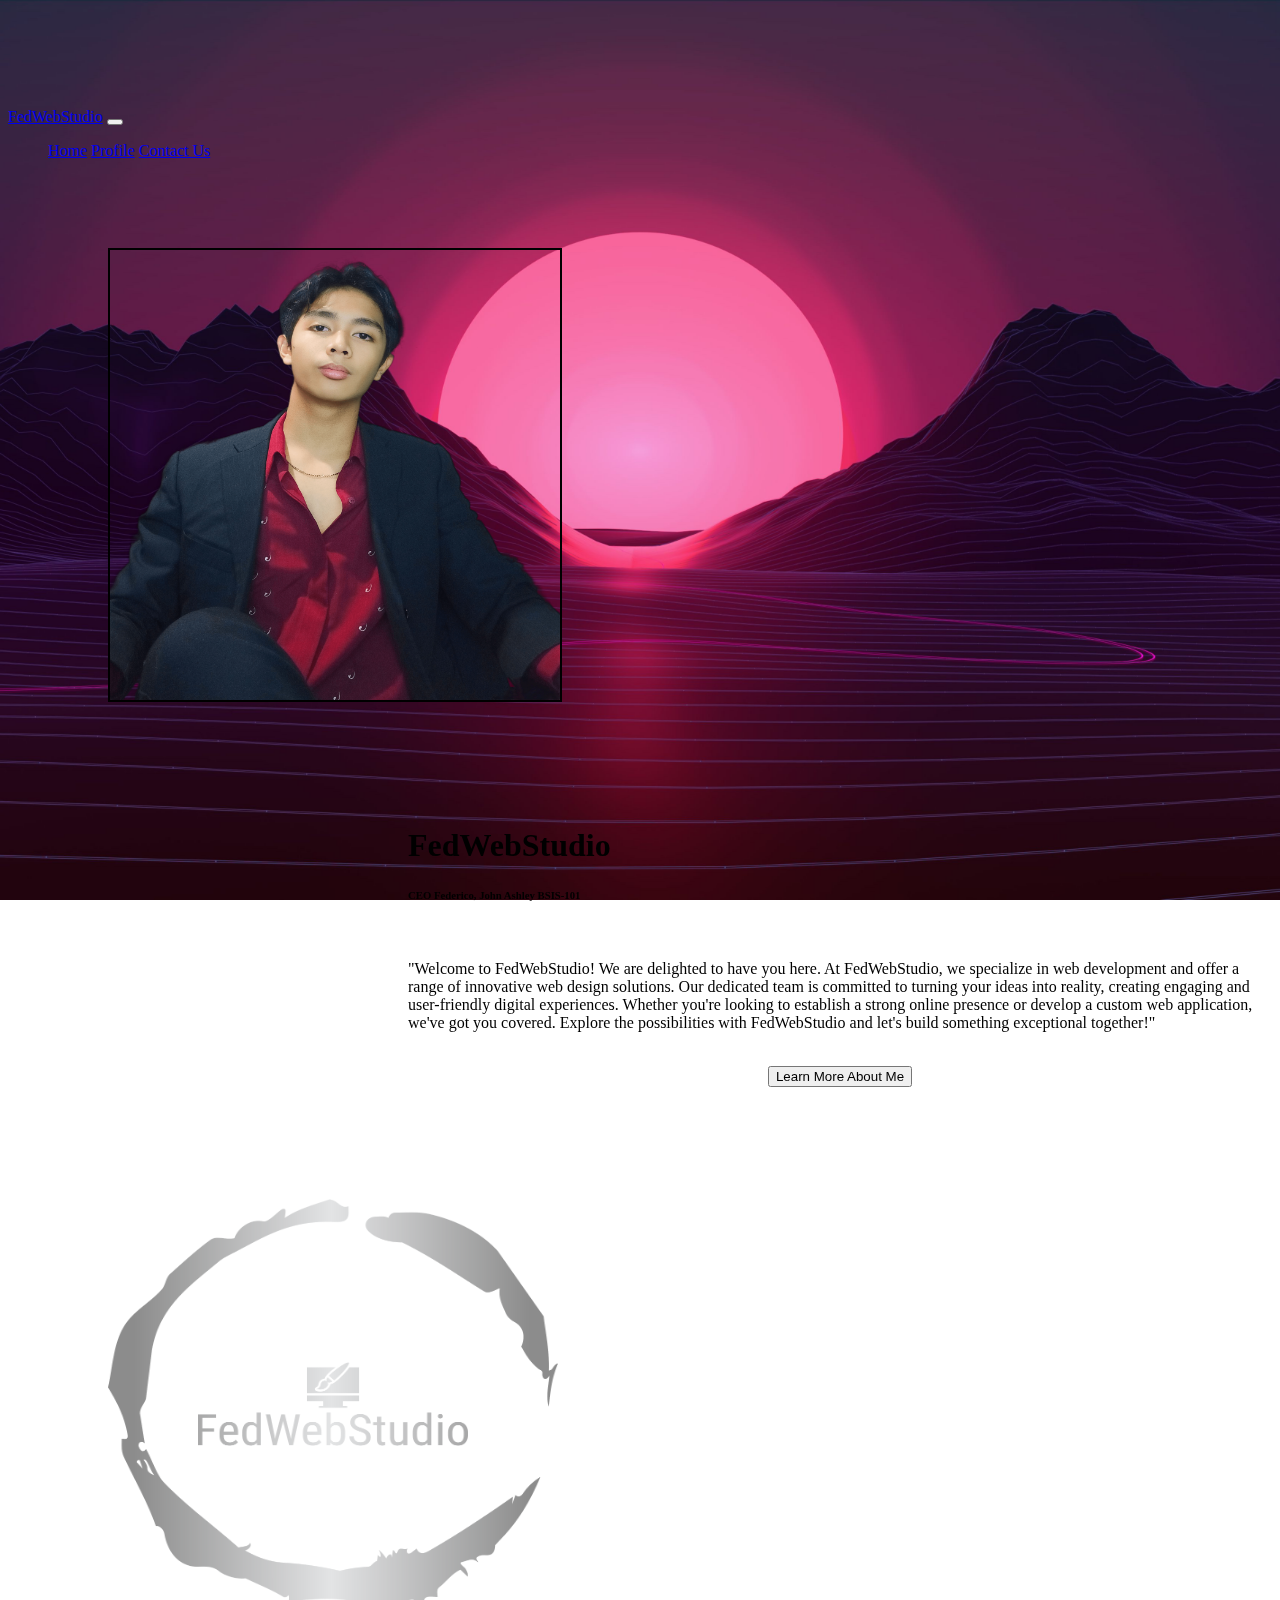
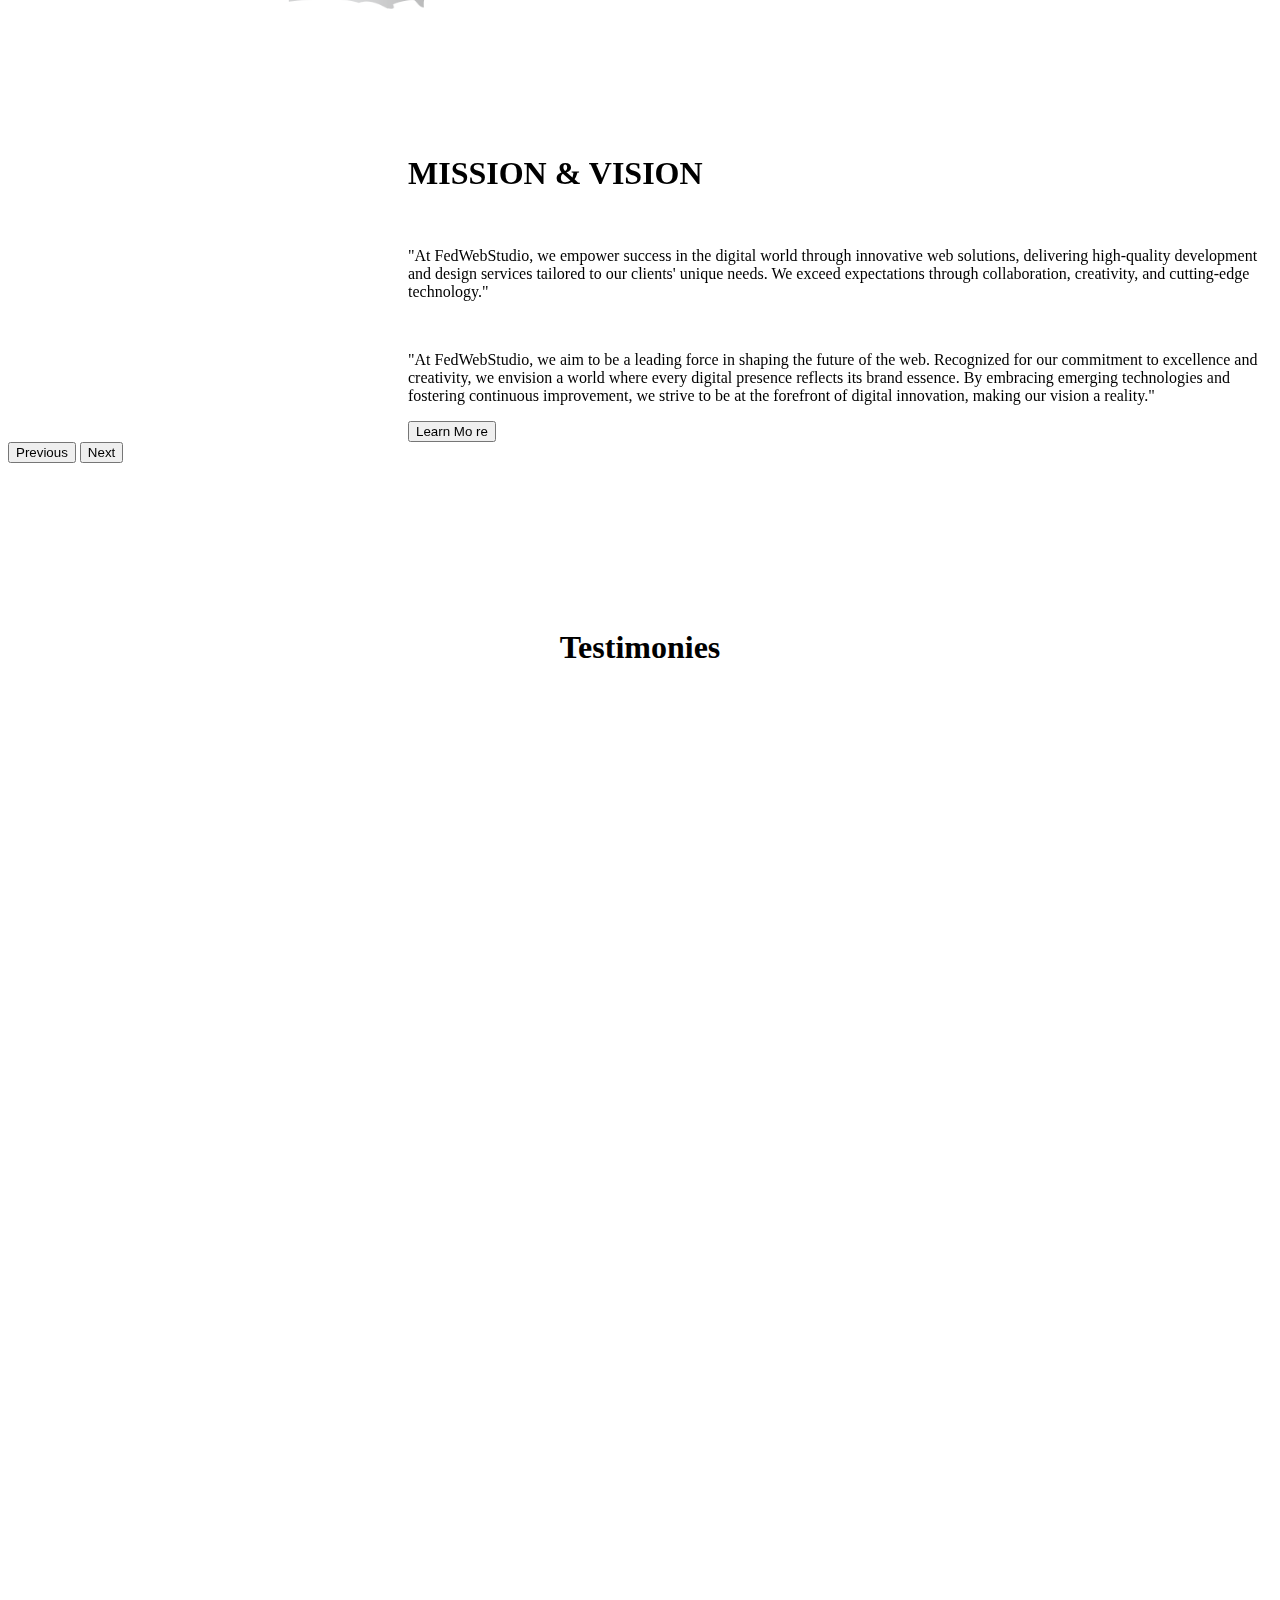
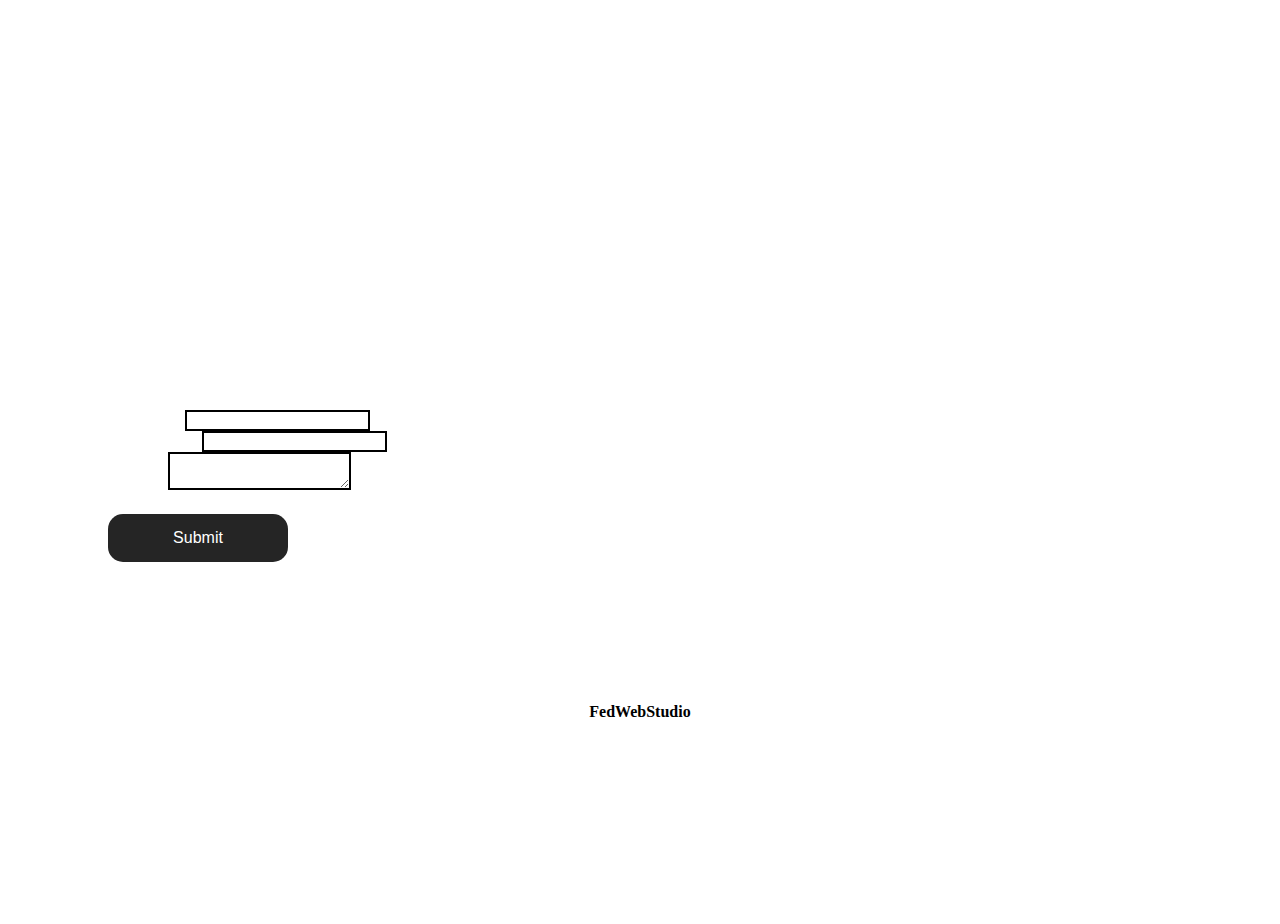
<file: index.html>
<!DOCTYPE html>
<html lang="en">
<head>
    <meta charset="UTF-8">
    <meta name="viewport" content="width=device-width, initial-scale=1.0">
    <link rel="stylesheet" href="style.css">
    <script defer src="app.js"> </script>
    <link rel="stylesheet" href="https://cdn.jsdelivr.net/npm/bootstrap-icons@1.11.2/font/bootstrap-icons.min.css">
    <link href="https://cdn.jsdelivr.net/npm/bootstrap@5.3.2/dist/css/bootstrap.min.css" rel="stylesheet" integrity="sha384-T3c6CoIi6uLrA9TneNEoa7RxnatzjcDSCmG1MXxSR1GAsXEV/Dwwykc2MPK8M2HN" crossorigin="anonymous">
    <script src="https://cdn.jsdelivr.net/npm/bootstrap@5.3.2/dist/js/bootstrap.bundle.min.js" integrity="sha384-C6RzsynM9kWDrMNeT87bh95OGNyZPhcTNXj1NW7RuBCsyN/o0jlpcV8Qyq46cDfL" crossorigin="anonymous"></script>
    <link rel="shortcut icon" type="image/png" href="favicon.png">
    <title> FedWebStudio </title>
</head>



<body>
<!-- NAVABAR -->

<nav class="navbar navbar-expand-lg fixed-top">
  <div class="container">
    <a class="navbar-brand text-light" href="index.html">FedWebStudio</a>
    <button class="navbar-toggler" type="button" data-bs-toggle="collapse" data-bs-target="#navbarSupportedContent" aria-controls="navbarSupportedContent" aria-expanded="false" aria-label="Toggle navigation">
      <span class="navbar-toggler-icon"></span>
    </button>
    <div class="collapse navbar-collapse" id="navbarSupportedContent">
      <ul class="navbar-nav ms-auto">
        <li class="nav-item">
          <a class="nav-link active text-light" aria-current="page" href="index.html">Home</a>
        </li>
        <li class="nav-item">
          <a class="nav-link active text-light" href="profile.html">Profile</a>
        </li>
        <li class="nav-item">
          <a class="nav-link active text-light" href="#contact">Contact Us</a>
        </li>
      </ul> 
    </div>
  </div>
</nav>
      <!-- CAROUSEL -->
<section class="hidden">
  <div id="carouselExampleCaptions" class="carousel slide">
    <div class="carousel-indicators">
      <button type="button" data-bs-target="#carouselExampleCaptions" data-bs-slide-to="0" class="active" aria-current="true" aria-label="Slide 1"></button>
      <button type="button" data-bs-target="#carouselExampleCaptions" data-bs-slide-to="1" aria-label="Slide 2"></button>
      <button type="button" data-bs-target="#carouselExampleCaptions" data-bs-slide-to="2" aria-label="Slide 3"></button>
    </div>
    <div class="carousel-inner profile">
      <div class="carousel-item active" >
        <img src="Pic3.png" class="rounded-circle" alt="Slide1">
        <div class="carousel-caption">
          <h1>FedWebStudio</h1>
          <h6>CEO Federico, John Ashley BSIS-101</h6> <Br>
          <p> "Welcome to FedWebStudio! We are delighted to have you here. At FedWebStudio, we specialize in web development and offer a range of innovative web design solutions. Our dedicated team is committed to turning your ideas into reality, creating engaging and user-friendly digital experiences. Whether you're looking to establish a strong online presence or develop a custom web application, we've got you covered. Explore the possibilities with FedWebStudio and let's build something exceptional together!"</p>
          <br>
          <center><button class="btn btn-dark button">Learn More About Me</button> </center> <br><br><br><br>
        </div>
      </div>
      <div class="carousel-item" >
        <img src="LOGO TEST (1).png" alt="Slide2">
        <div class="carousel-caption">
          <h1>MISSION & VISION</h1><Br>
            <p> "At FedWebStudio, we empower success in the digital world through innovative web solutions, delivering high-quality development and design services tailored to our clients' unique needs. We exceed expectations through collaboration, creativity, and cutting-edge technology."</p>
          <br>
          <p>"At FedWebStudio, we aim to be a leading force in shaping the future of the web. Recognized for our commitment to excellence and creativity, we envision a world where every digital presence reflects its brand essence. By embracing emerging technologies and fostering continuous improvement, we strive to be at the forefront of digital innovation, making our vision a reality."</p>
          <button class="btn btn-dark">Learn Mo re </button> 
        </div>
      </div>

    </div>
    <button class="carousel-control-prev" type="button" data-bs-target="#carouselExampleCaptions" data-bs-slide="prev">
      <span class="carousel-control-prev-icon" aria-hidden="true"></span>
      <span class="visually-hidden">Previous</span>
    </button>
    <button class="carousel-control-next" type="button" data-bs-target="#carouselExampleCaptions" data-bs-slide="next">
      <span class="carousel-control-next-icon" aria-hidden="true"></span>
      <span class="visually-hidden">Next</span>
    </button>
  </div>  
</section>
<!--TESTIMONIES--> <br><br><br><br><br><br><br><br>    

<h1 class="text-light" style="text-align: center;"> Testimonies </h1> <br>

<section class="hidden">
<div id="testimonies" class="carousel slide TESTIMONY">
  <div class="carousel-indicators">
    <button type="button" data-bs-target="#testimonies" data-bs-slide-to="0" class="active" aria-current="true" aria-label="Slide 1"></button>
    <button type="button" data-bs-target="#testimonies" data-bs-slide-to="1" aria-label="Slide 2"></button>
    <button type="button" data-bs-target="#testimonies" data-bs-slide-to="2" aria-label="Slide 3"></button>
  </div>
  <div class="carousel-inner testimony">
    <div class="carousel-item active">
    <div class="card-group">
      <div class="card bg-transparent text-light border-0">
        <img src="fab.jpg" class="rounded-circle border-dark" alt="testimony1">
        <div class="card-body">
          <h5 class="card-title">Joshua Fabellorin</h5>
          <p class="card-text">"FedWebStudio exceeded my expectations! The website they created for my business is not only visually stunning but also incredibly user-friendly. Grateful for their expertise!"</p>
        </div>
        <div class="card-footer">
          <small class="text-light">Last updated 3 mins ago</small>
        </div>
      </div>
      <div class="card bg-transparent text-light border-0">
        <img src="jeove.jpg" class="rounded-circle border-dark" alt="testimony2">
        <div class="card-body">
          <h5 class="card-title"> Jeove Ampeloquio</h5>
          <p class="card-text">"Big shoutout to FedWebStudio for their outstanding web development services. The team is professional, creative, and efficient. My online presence has never been better."</p>
        </div>
        <div class="card-footer">
          <small class="text-light">Last updated 1 mins ago</small>
        </div>
      </div>
      <div class="card bg-transparent text-light border-0">
        <img src="Lawrence.jpg" class="rounded-circle border-dark" alt="testimony3">
        <div class="card-body">
          <h5 class="card-title">Lawrence Philip Calibuso</h5>
          <p class="card-text">"I'm thrilled with the e-commerce solution provided by FedWebStudio. Sales have skyrocketed, and the site is smooth and secure. Thank you for your top-notch service!"</p>
        </div>
        <div class="card-footer">
          <small class="text-light">Last updated 3 mins ago</small>
        </div>
      </div>
    </div>
  </div>
  <div class="carousel-item">
    <div class="card-group">
      <div class="card bg-transparent text-light border-0">
        <img src="russel.jpg" class="rounded-circle border-dark" alt="testimony4">
        <div class="card-body">
          <h5 class="card-title">John Russel Federico</h5>
          <p class="card-text">"FedWebStudio turned my vision into reality. The design is modern, and the functionality is flawless. My website stands out, thanks to their expertise. Highly recommended!"</p>
        </div>
        <div class="card-footer">
          <small class="text-light">Last updated 3 mins ago</small>
        </div>
      </div>
      <div class="card bg-transparent text-light border-0">
        <img src="tristan.jpg" class="rounded-circle border-dark" alt="testimony5">
        <div class="card-body">
          <h5 class="card-title">Tristan Domdom</h5>
          <p class="card-text">"Impressed with the speed and precision of FedWebStudio. They delivered a sleek, responsive website that perfectly aligns with my brand. Grateful for their dedication!"</p>
        </div>
        <div class="card-footer">
          <small class="text-light">Last updated 3 mins ago</small>
        </div>
      </div>
      <div class="card bg-transparent text-light border-0 ">
        <img src="reian.jpg" class="rounded-circle border-dark" alt="testimony6">
        <div class="card-body">
          <h5 class="card-title">Reian Reloj</h5>
          <p class="card-text">"FedWebStudio transformed our outdated site into a masterpiece. Their attention to detail and commitment to client satisfaction make them a standout web development company."</p>
        </div>
        <div class="card-footer">
          <small class="text-light">Last updated 3 mins ago</small>
        </div>
      </div>
    </div>
  </div>
  <div class="carousel-item">
    <div class="card-group">
      <div class="card bg-transparent text-light border-0">
        <img src="CARO (1).jpg" class="rounded-circle border-dark" alt="testimony7">
        <div class="card-body">
          <h5 class="card-title"> Mariel Jade Caberoy </h5>
          <p class="card-text">"FedWebStudio's team is talented and professional. They took the time to understand my goals and delivered a website that reflects my brand perfectly. Thrilled with the results!"</p>
        </div>
        <div class="card-footer">
          <small class="text-light">Last updated 3 mins ago</small>
        </div>
      </div>
      <div class="card bg-transparent text-light border-0">
        <img src="reyes.jpg" class="rounded-circle border-dark" alt="testimony8">
        <div class="card-body">
          <h5 class="card-title">Jhon Jeo Reyes</h5>
          <p class="card-text">"Working with FedWebStudio was a pleasure. They listened to my ideas, provided valuable insights, and created a website that captures the essence of my business. Fantastic job!"</p>
        </div>
        <div class="card-footer">
          <small class="text-light">Last updated 3 mins ago</small>
        </div>
      </div>
      <div class="card bg-transparent text-light border-0">
        <img src="cornelio.jpg" class="rounded-circle border-dark" alt="testimony9">
        <div class="card-body">
          <h5 class="card-title">Jhon Lester Cornelio</h5>
          <p class="card-text">"FedWebStudio is a game-changer. Their web design and development skills are unmatched. My business has flourished since the launch of our new site. Thank you for your excellence!"</p>
        </div>
        <div class="card-footer">
          <small class="text-light">Last updated 3 mins ago</small>
        </div>
      </div>
    </div>
  </div>
  </div>
  <button class="carousel-control-prev" type="button" data-bs-target="#testimonies" data-bs-slide="prev">
    <span class="carousel-control-prev-icon" aria-hidden="true"></span>
    <span class="visually-hidden">Previous</span>
  </button>
  <button class="carousel-control-next" type="button" data-bs-target="#testimonies" data-bs-slide="next">
    <span class="carousel-control-next-icon" aria-hidden="true"></span>
    <span class="visually-hidden">Next</span>
  </button>
</div> 
</section>

<br><br>

<section class="hidden">
  <div id="Services" class="carousel slide TESTIMONY bg-dark" style="margin: 100px; border-radius: 15px; padding-top: 30px; ">
    <div class="carousel-indicators">
      <button type="button" data-bs-target="#Services" data-bs-slide-to="0" class="active" aria-current="true" aria-label="Slide 1"></button>
      <button type="button" data-bs-target="#Services" data-bs-slide-to="1" aria-label="Slide 2"></button>
      <button type="button" data-bs-target="#Services" data-bs-slide-to="2" aria-label="Slide 3"></button>
    </div>
    <center> <h1 class="text-light"> Services Offered </h1></center>
    <div class="carousel-inner testimony">
      <div class="carousel-item active">
      <div class="card-group">
        <div class="card bg-transparent text-light border-0">
          <img src="WebDev2.png" class="border-dark" alt="testimony1">
          <div class="card-body">
            <h5 class="card-title"> Web Developing </h5>
            <p class="card-text">Crafting visually appealing and functional websites tailored to your brand. Our team combines creativity and technical expertise to deliver a unique online presence for your business.</p>
          </div>
          <div class="card-footer">
            <small class="text-light">FedWebStudio</small>
          </div>
        </div>
        <div class="card bg-transparent text-light border-0">
          <img src="WebHost2.jpg" class="border-dark" alt="testimony2">
          <div class="card-body">
            <h5 class="card-title"> Web Hosting </h5>
            <p class="card-text">Reliable and secure web hosting services to keep your website running smoothly. We offer scalable hosting packages and expert server management for peace of mind.</p>
          </div>
          <div class="card-footer">
            <small class="text-light">FedWebStudio</small>
          </div>
        </div>
        <div class="card bg-transparent text-light border-0">
          <img src="Ecommerce2.png" class="border-dark" alt="testimony3">
          <div class="card-body">
            <h5 class="card-title">E-commerce Solutions </h5>
            <p class="card-text">Empower your business with our e-commerce solutions. From user-friendly online stores to secure payment integration, we ensure a seamless and efficient shopping experience for your customers.</p>
          </div>
          <div class="card-footer">
            <small class="text-light">FedWebStudio</small>
          </div>
        </div>
      </div>
    </div>
    <div class="carousel-item">
      <div class="card-group">
        <div class="card bg-transparent text-light border-0" style="margin: 10px;">
          <img src="mobileApp2.jpg" class="border-dark" alt="testimony4">
          <div class="card-body">
            <h5 class="card-title"> Mobile App Development </h5>
            <p class="card-text">Extend your reach with our mobile app development services. From native apps to cross-platform solutions, we bring your ideas to life on iOS and Android platforms.</p>
          </div>
          <div class="card-footer">
            <small class="text-light">FedWebStudio</small>
          </div>
        </div>
        <div class="card bg-transparent text-light border-0" style="margin: 10px;">
          <img src="WebMain2.jpeg" class="border-dark" alt="testimony5">
          <div class="card-body">
            <h5 class="card-title">Web Maintenance and Support </h5>
            <p class="card-text">Ensure the longevity of your website with our maintenance and support services. From regular updates to troubleshooting, we keep your site running smoothly.</p>
          </div>
          <div class="card-footer">
            <small class="text-light">FedWebStudio</small>
          </div>
        </div>
        <div class="card bg-transparent text-light border-0 " style="margin: 10px;">
          <img src="Graphic2.png" class="border-dark" alt="testimony6">
          <div class="card-body">
            <h5 class="card-title"> Graphic Design </h5>
            <p class="card-text">"FedWebStudio transformed our outdated site into a masterpiece. Their attention to detail and commitment to client satisfaction make them a standout web development company."</p>
          </div>
          <div class="card-footer">
            <small class="text-light">FedWebStudio</small>
          </div>
        </div>
      </div>
    </div>
      </div>
    </div>
    </div>
    <button class="carousel-control-prev" type="button" data-bs-target="#Services" data-bs-slide="prev">
      <span class="carousel-control-prev-icon" aria-hidden="true"></span>
      <span class="visually-hidden">Previous</span>
    </button>
    <button class="carousel-control-next" type="button" data-bs-target="#Services" data-bs-slide="next">
      <span class="carousel-control-next-icon" aria-hidden="true"></span>
      <span class="visually-hidden">Next</span>
    </button>
  </div> 
</section>

<div class="form-area">
  <div class="container">
      <div class="row single-form g-0">
          <div class="col-sm-12 col-lg-6">
              <div class="left">
                  <h2><span>Contact Us for</span> <br>More Information</h2>
              </div>
          </div>
          <div class="col-sm-12 col-lg-6">
              <div class="right">
                <i class="fa fa-caret-left"></i>
                  <form>
                    <div class="mb-3">
                      <label for="exampleInputEmail1" class="form-label">Your Name</label>
                      <input type="text" class="form-control" id="exampleInputEmail1" aria-describedby="emailHelp">
                    </div>
                    <div class="mb-3">
                      <label for="exampleInputEmail1" class="form-label">Email address</label>
                      <input type="email" class="form-control" id="exampleInputEmail1" aria-describedby="emailHelp">
                    </div>
                    <div class="mb-3">
                      <label for="exampleInputPassword1" class="form-label">Message</label>
                        <textarea type="password" class="form-control" id="exampleInputPassword1"></textarea>
                    </div>
                    <button type="submit" class="btn btn-primary">Submit</button>
                  </form>
              </div>
          </div>
      </div>
  </div>
</div>

<section class="footer">
  <h4 class="text-light" id="contact"> FedWebStudio </h4>
  <div class="socials"> 
    <a href="https://www.instagram.com/_fedddddddd/" target="_blank"> <i class="bi bi-instagram"> </i>  </a>
    <a href=""> <i class="bi bi-twitter"> </i>  </a>
    <a href="https://www.facebook.com/ashley.federico.98/" target="_blank"> <i class="bi bi-facebook"> </i>  </a>
    <a href="https://www.tiktok.com/@kaisotoniyanigangearth?is_from_webapp=1&sender_device=pc target="_blank"> <i class="bi bi-tiktok"> </i>  </a>
    <a href=""> <i class="bi bi-messenger"> </i>  </a>
    <a href=""> <i class="bi bi-envelope"> </i>  </a>
  </div>

  <ul class="list">
    <li>
      <a href="index.html"> Home </a>
    </li>
    <li>
      <a href="#Services"> Services </a>
    </li>
    <li>
      <a href="profile.html"> About </a>
    </li>
    <li>
      <a href="profile.html"> Terms </a>
    </li>
    <li>
      <a href="profile.html"> Privacy Policy </a> 
    </li>
  </ul>
</section>

</body>
</html>
</file>
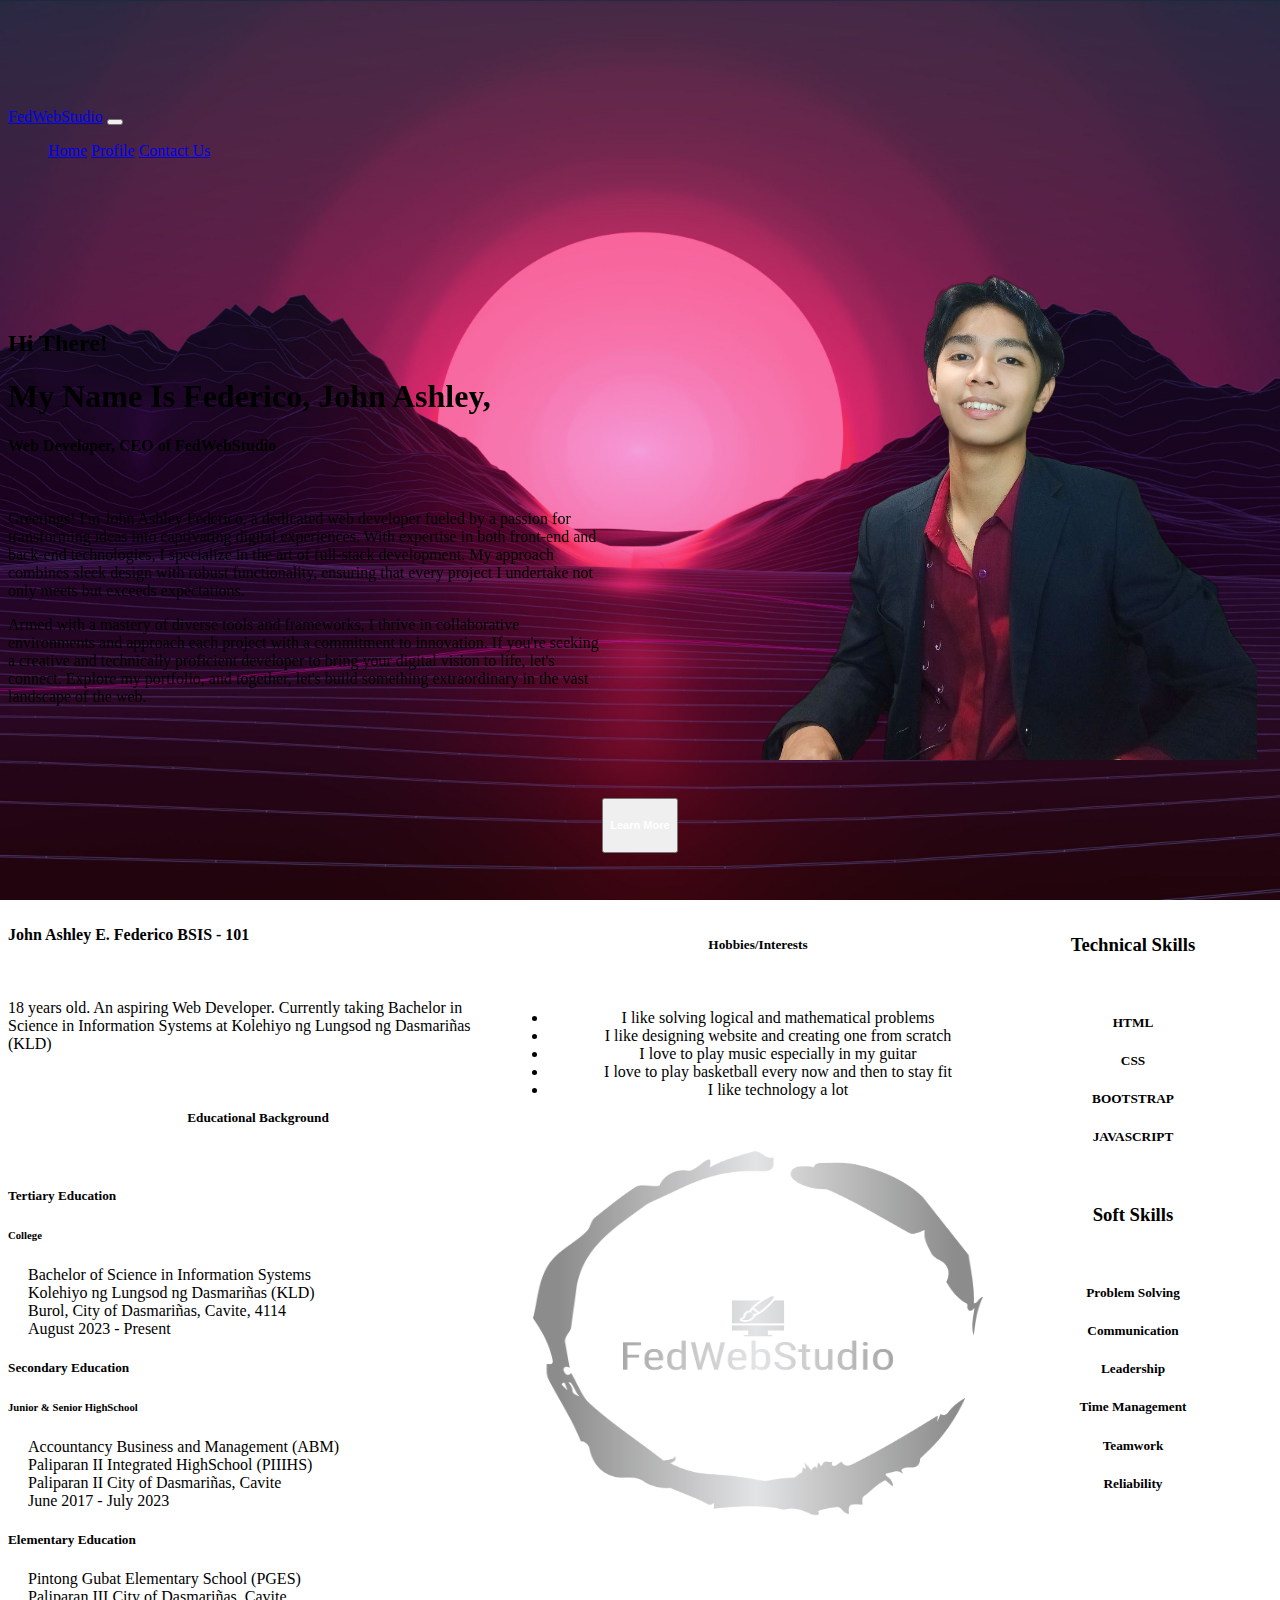
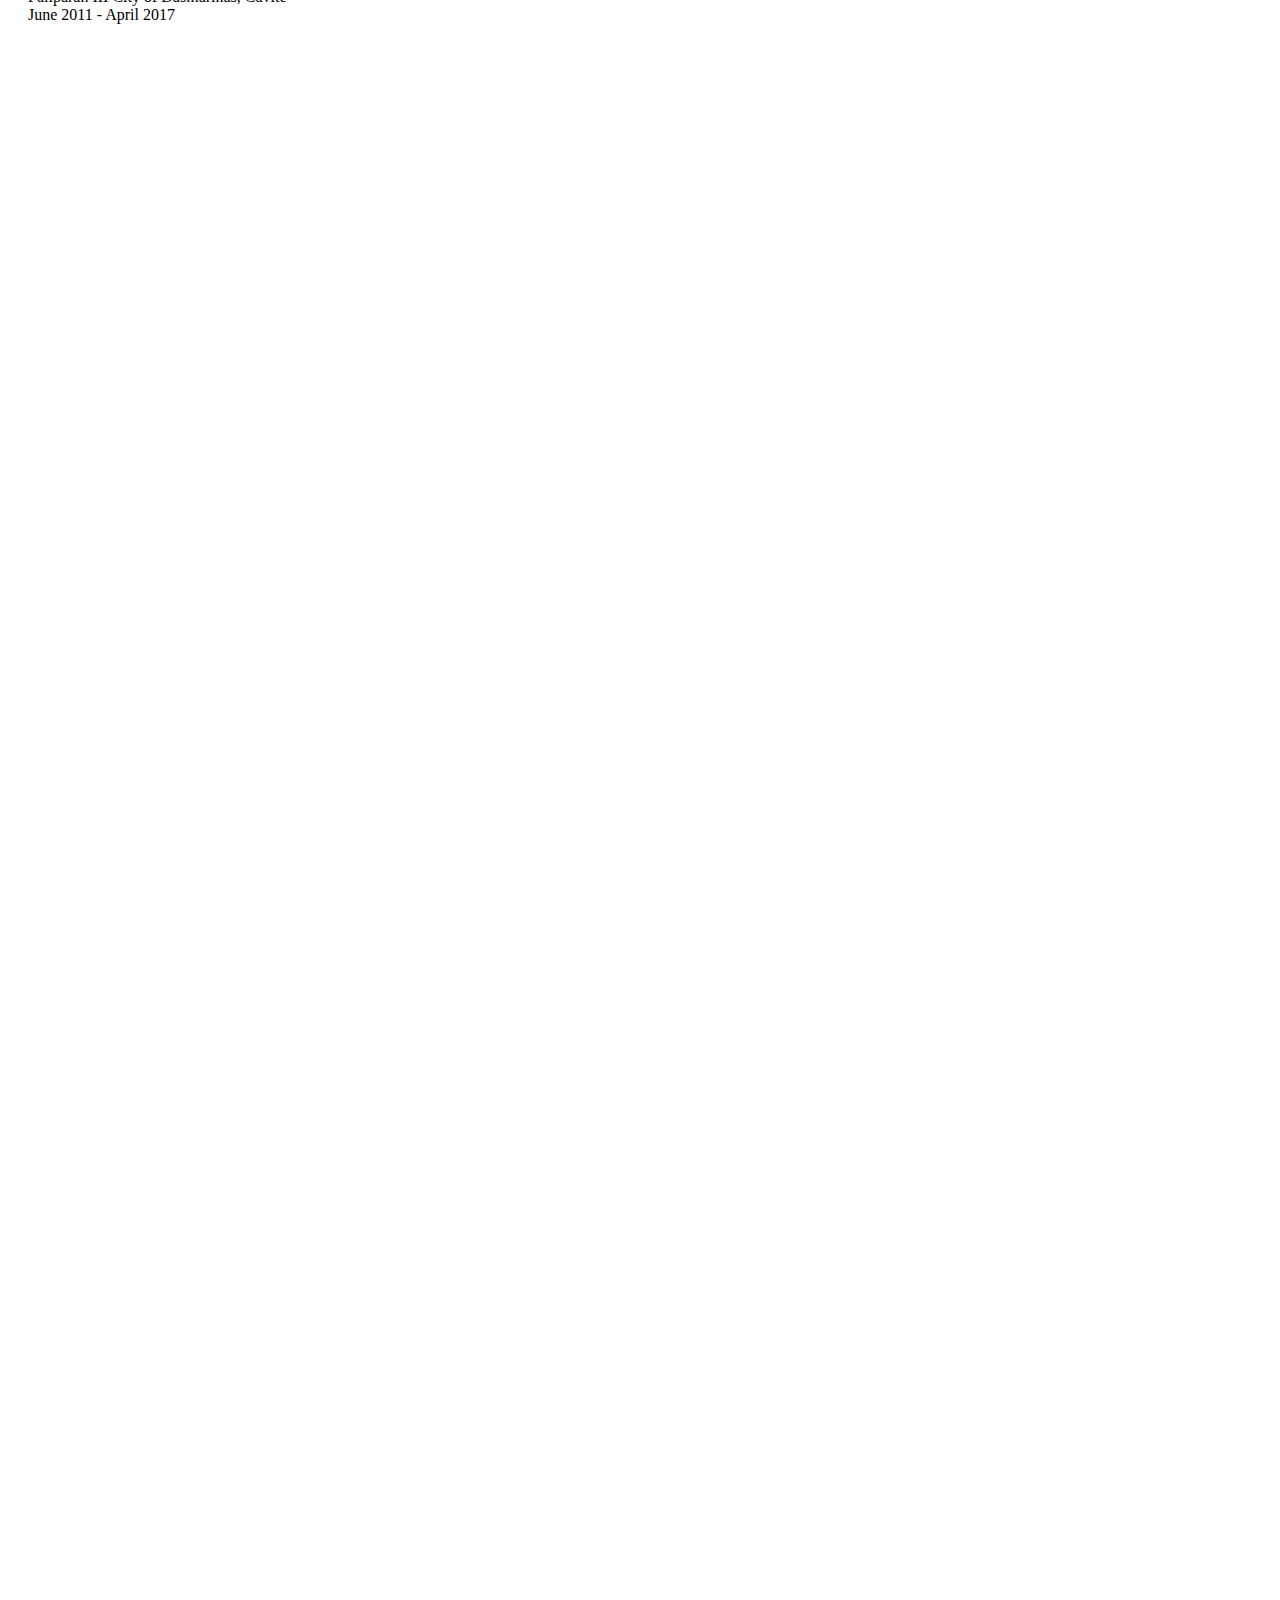
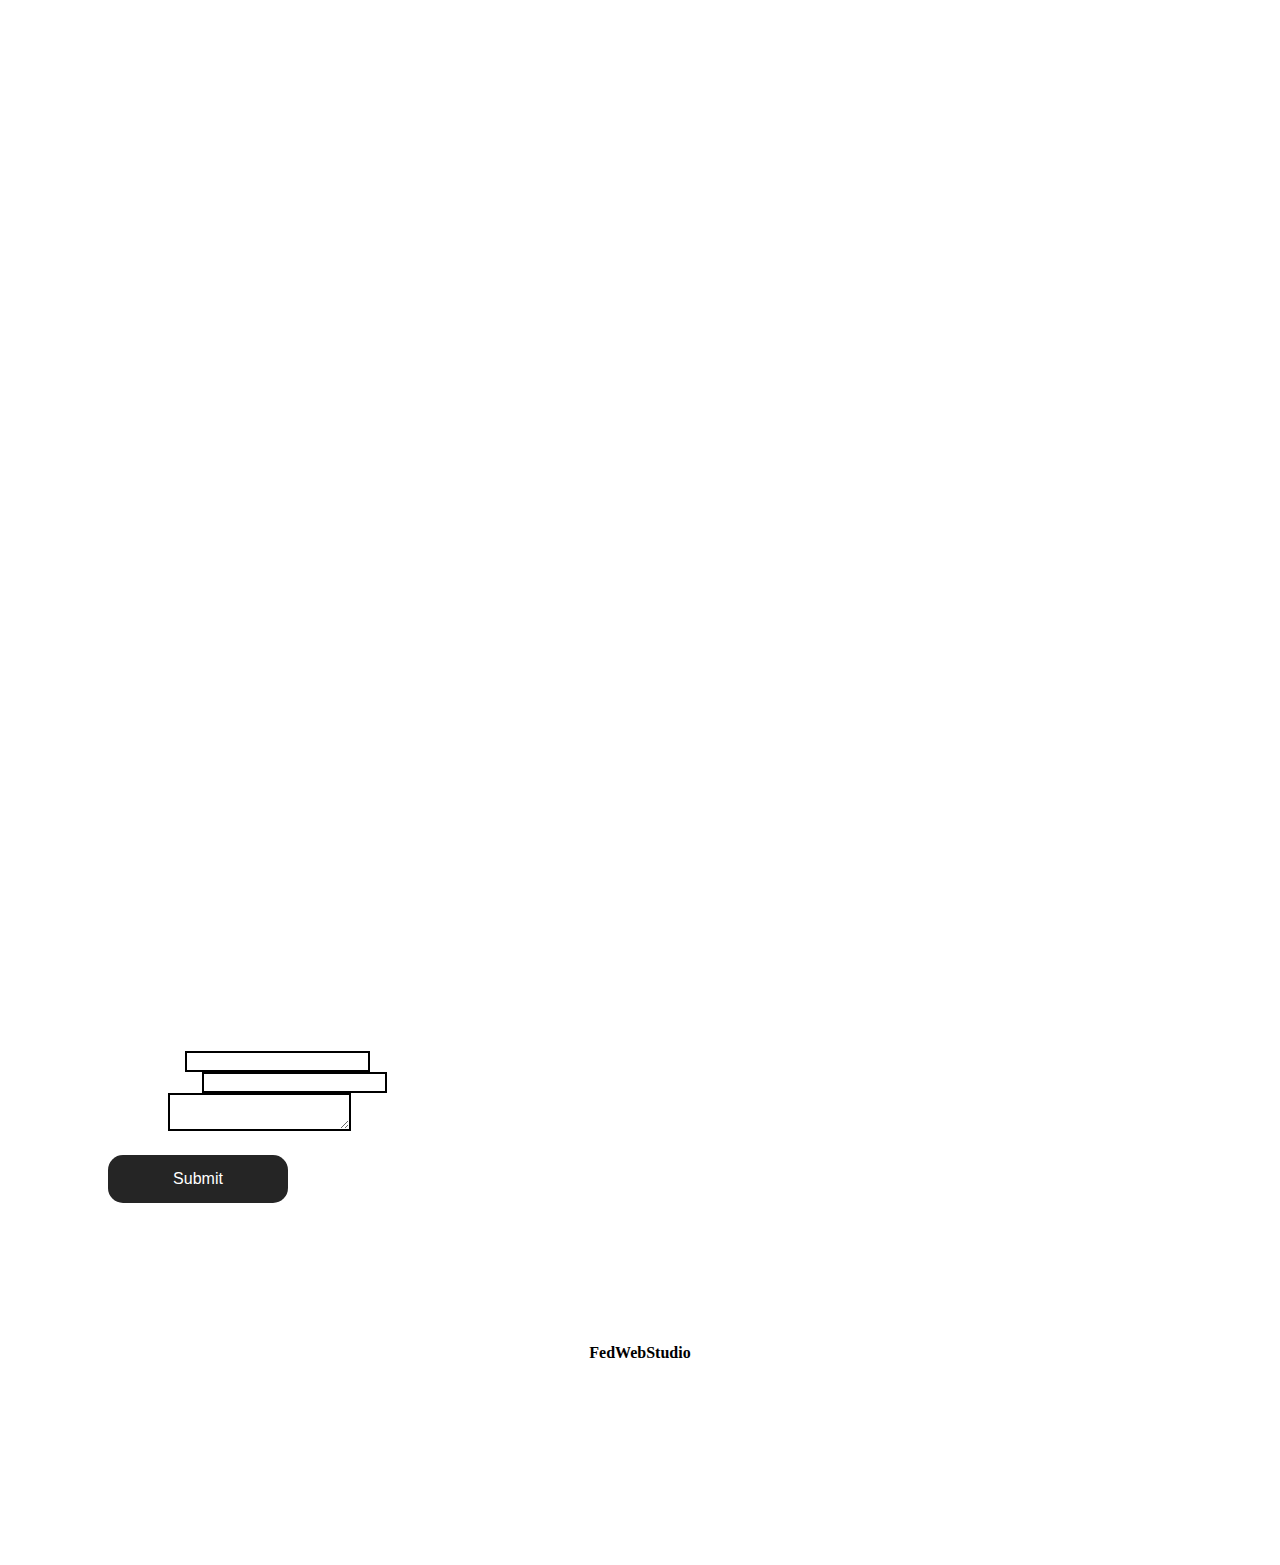
<file: profile.html>
<!DOCTYPE html>
<html lang="en">
<head>
    <meta charset="UTF-8">
    <meta name="viewport" content="width=device-width, initial-scale=1.0">
    <link rel="stylesheet" href="style.css">
    <script defer src="app.js"> </script>
    <link rel="stylesheet" href="https://cdn.jsdelivr.net/npm/bootstrap-icons@1.11.2/font/bootstrap-icons.min.css">
    <link href="https://cdn.jsdelivr.net/npm/bootstrap@5.3.2/dist/css/bootstrap.min.css" rel="stylesheet" integrity="sha384-T3c6CoIi6uLrA9TneNEoa7RxnatzjcDSCmG1MXxSR1GAsXEV/Dwwykc2MPK8M2HN" crossorigin="anonymous">
    <script src="https://cdn.jsdelivr.net/npm/bootstrap@5.3.2/dist/js/bootstrap.bundle.min.js" integrity="sha384-C6RzsynM9kWDrMNeT87bh95OGNyZPhcTNXj1NW7RuBCsyN/o0jlpcV8Qyq46cDfL" crossorigin="anonymous"></script>
    <link rel="shortcut icon" type="image/png" href="favicon.png">
    <title>FedWebStudio</title>
</head>
</head>
<body>
  <nav class="navbar navbar-expand-lg fixed-top">
  <div class="container">
    <a class="navbar-brand text-light" href="#">FedWebStudio</a>
    <button class="navbar-toggler" type="button" data-bs-toggle="collapse" data-bs-target="#navbarSupportedContent" aria-controls="navbarSupportedContent" aria-expanded="false" aria-label="Toggle navigation">
      <span class="navbar-toggler-icon"></span>
    </button>
    <div class="collapse navbar-collapse" id="navbarSupportedContent">
      <ul class="navbar-nav ms-auto">
        <li class="nav-item">
          <a class="nav-link active text-light" aria-current="page" href="index.html">Home</a>
        </li>
        <li class="nav-item">
          <a class="nav-link active text-light" href="profile.html">Profile</a>
        </li>
        <li class="nav-item">
          <a class="nav-link active text-light" href="#contact">Contact Us</a>
        </li>
    </div>
  </div>
</nav>

<section class="hidden">
<div class="container maye" style="display: flex;">
  <div class="text-light name">
    <h2> Hi There! </h2>
    <h1> My Name Is Federico, John Ashley, </h1>
    <h4> Web Developer, CEO of FedWebStudio </h4>
    <br>
    <p> Greetings! I'm John Ashley Federico, a dedicated web developer fueled by a passion for transforming ideas into captivating digital experiences. With expertise in both front-end and back-end technologies, I specialize in the art of full-stack development. My approach combines sleek design with robust functionality, ensuring that every project I undertake not only meets but exceeds expectations. </p>
    <p> Armed with a mastery of diverse tools and frameworks, I thrive in collaborative environments and approach each project with a commitment to innovation. If you're seeking a creative and technically proficient developer to bring your digital vision to life, let's connect. Explore my portfolio, and together, let's build something extraordinary in the vast landscape of the web. </p>
  </div>
  <div class="DP">
<img src="profile.png" class="rounded-circle pfp" width="550px" height="550px">
  </div>
</div>
</section>

<br>

<center>
  <p>
    <button class="btn btn-dark">
      <a href="#about" style="color: white; text-decoration: none;"> <h5> Learn More </h5> </a>
    </button>
  </p>
</center>

<br> <br> 

<div class="container about" id="about">
  <div class="about1"> 
    <div style="min-height: 120px;">
      <div>
        <div class="text-light bg-dark p-4" style="width: 500px; border-radius: 15px;">
          <h4 class="card-title"> John Ashley E. Federico BSIS - 101  </h4> 
          <br>
          <p class="card-text"> 18 years old. An aspiring Web Developer. Currently taking Bachelor in Science in Information Systems at Kolehiyo ng Lungsod ng Dasmariñas (KLD) </p>
        </div>
      </div>
    </div>
<br>
    <div style="min-height: 120px;">
      <div>
        <div class="card-body text-light bg-dark p-4" style="width: 500px; border-radius: 15px;">
          <center><h5 class="card-title"> Educational Background</h5> </center> 
          <br>
          <h5 class="card-text"> Tertiary Education  </h5>
          <h6> College </h6>
          <p> Bachelor of Science in Information Systems </p>
          <p> Kolehiyo ng Lungsod ng Dasmariñas (KLD) </p>
          <p> Burol, City of Dasmariñas, Cavite, 4114 </p>
          <p> August 2023 - Present </p>
          <h5 class="card-text"> Secondary Education </h5>
          <h6> Junior & Senior HighSchool</h6>
          <p> Accountancy Business and Management (ABM)  </p>
          <p> Paliparan II Integrated HighSchool (PIIIHS) </p>
          <p> Paliparan II City of Dasmariñas, Cavite </p>
          <p> June 2017 - July 2023 </p>
          <h5 class="card-text"> Elementary Education </h5>
          <p> Pintong Gubat Elementary School (PGES)  </p>
          <p> Paliparan III City of Dasmariñas, Cavite </p>
          <p> June 2011 - April 2017 </p>
        </div>
      </div>
    </div>
  </div>

<div class="container hobby">
  <div style="min-height: 120px;">
    <div>
      <div class="card-body text-light bg-dark p-4" style="width: 500px; border-radius: 15px;">
        <h5 class="card-title"> Hobbies/Interests</h5> 
        <br>
        <ul>
          <li> I like solving logical and mathematical problems  </li>
          <li> I like designing website and creating one from scratch  </li>
          <li> I love to play music especially in my guitar </li>
          <li> I love to play basketball every now and then to stay fit </li>
          <li> I like technology a lot </li>
        </ul>
      </div>
    </div>
  </div>
<br>
<div style="min-height: 120px;"> 
  <div>
    <div class="card-body text-light bg-dark p-4" style="width: 500px; height: 450px; border-radius: 15px;"> 
    <img src="LOGO TEST (1).png" style="width: 450px; height: 400px;">
</div>
</div>
</div>
</div>

<div class="container skills">
  <div style="min-height: 120px;">
    <div>
      <div class="card-body text-light bg-dark p-4" style="width: 250px; border-radius: 15px;">
        <h3 class="card-title"> Technical Skills</h3> 
        <br>
        <h5> HTML </h5>
        <div class="progress" role="progressbar" aria-label="success" aria-valuenow="80" aria-valuemin="0" aria-valuemax="100">
          <div class="progress-bar bg-success" style="width: 80%"></div>
        </div>
        <h5> CSS </h5>
        <div class="progress" role="progressbar" aria-label="Info" aria-valuenow="75" aria-valuemin="0" aria-valuemax="100">
          <div class="progress-bar bg-info" style="width: 75%"></div>
        </div>
        <h5> BOOTSTRAP </h5>
        <div class="progress" role="progressbar" aria-label="warning" aria-valuenow="87" aria-valuemin="0" aria-valuemax="100">
          <div class="progress-bar bg-warning" style="width: 87%"></div>
        </div>
        <h5> JAVASCRIPT </h5>
        <div class="progress" role="progressbar" aria-label="danger" aria-valuenow="75" aria-valuemin="0" aria-valuemax="100">
          <div class="progress-bar bg-danger" style="width: 75%"></div>
        </div>
        <br>
        <h3 class="card-title"> Soft Skills</h3> 
        <br>
        <h5> Problem Solving </h5>
        <div class="progress" role="progressbar" aria-label="Basic example" aria-valuenow="800" aria-valuemin="0" aria-valuemax="100">
          <div class="progress-bar" style="width: 80%"></div>
        </div>
        <h5> Communication </h5>
        <div class="progress" role="progressbar" aria-label="Basic example" aria-valuenow="100" aria-valuemin="0" aria-valuemax="100">
          <div class="progress-bar" style="width: 100%"></div>
        </div>
        <h5> Leadership </h5>
        <div class="progress" role="progressbar" aria-label="Basic example" aria-valuenow="87" aria-valuemin="0" aria-valuemax="100">
          <div class="progress-bar" style="width: 87%"></div>
        </div>
        <h5> Time Management </h5>
        <div class="progress" role="progressbar" aria-label="Basic example" aria-valuenow="75" aria-valuemin="0" aria-valuemax="100">
          <div class="progress-bar" style="width: 75%"></div>
        </div>
        <h5> Teamwork </h5>
        <div class="progress" role="progressbar" aria-label="Basic example" aria-valuenow="75" aria-valuemin="0" aria-valuemax="100">
          <div class="progress-bar" style="width: 75%"></div>
        </div>
        <h5> Reliability </h5>
        <div class="progress" role="progressbar" aria-label="Basic example" aria-valuenow="90" aria-valuemin="0" aria-valuemax="100">
          <div class="progress-bar" style="width: 90%"></div>
        </div>
      </div>
    </div>
  </div>
</div> 
</div>


<br><br><br><br>



<section class="hidden">
  <div id="Services" class="carousel slide TESTIMONY bg-dark" style="margin: 100px; border-radius: 15px; padding-top: 30px; ">
    <div class="carousel-indicators">
      <button type="button" data-bs-target="#Services" data-bs-slide-to="0" class="active" aria-current="true" aria-label="Slide 1"></button>
      <button type="button" data-bs-target="#Services" data-bs-slide-to="1" aria-label="Slide 2"></button>
      <button type="button" data-bs-target="#Services" data-bs-slide-to="2" aria-label="Slide 3"></button>
    </div>
    <center> <h2 class="text-light"> Former Companies I've Worked With  </h1></center>
    <center> <h4 class="text-light"> (just using for example) </h4></center>  
    <div class="carousel-inner testimony">
      <div class="carousel-item active">
      <div class="card-group">
        <div class="card bg-transparent text-light border-0">
          <img src="google.png" class="border-dark" alt="testimony1">
          <div class="card-body">
            <h3 class="card-title"> Google Inc. </h3>
            <p class="card-text">"Collaborating with Google, FedWebStudio demonstrated an innovative approach, enhancing the user experience of one of their flagship products with precision and creativity."</p>
          </div>
          <div class="card-footer">
            <small class="text-light">FedWebStudio</small>
          </div>
        </div>
        <div class="card bg-transparent text-light border-0">
          <img src="microsoft.png" class="border-dark" alt="testimony2">
          <div class="card-body">
            <h3 class="card-title"> Microsoft </h3>
            <p class="card-text">"FedWebStudio's seamless integration of design and functionality played a key role in the success of multiple web development projects for Microsoft, making them a top choice for complex endeavors."</p>
          </div>
          <div class="card-footer">
            <small class="text-light">FedWebStudio</small>
          </div>
        </div>
        <div class="card bg-transparent text-light border-0">
          <img src="amazon.png" class="border-dark" alt="testimony3">
          <div class="card-body">
            <h3 class="card-title">Amazon.com </h3>
            <p class="card-text">"FedWebStudio significantly improved Amazon's e-commerce platform, showcasing their commitment to excellence and professionalism in optimizing the online shopping experience."</p>
          </div>
          <div class="card-footer">
            <small class="text-light">FedWebStudio</small>
          </div>
        </div>
      </div>
    </div>
    <div class="carousel-item">
      <div class="card-group">
        <div class="card bg-transparent text-light border-0" style="margin: 10px;">
          <img src="tesla.png" class="border-dark" alt="testimony4">
          <div class="card-body">
            <h3 class="card-title"> Tesla, Inc. </h3>
            <p class="card-text">"FedWebStudio exceeded expectations working with Tesla, contributing to the success of a critical project through their expertise in creating dynamic and responsive interfaces."</p>
          </div>
          <div class="card-footer">
            <small class="text-light">FedWebStudio</small>
          </div>
        </div>
        <div class="card bg-transparent text-light border-0" style="margin: 10px;">
          <img src="meta.png" class="border-dark" alt="testimony5">
          <div class="card-body">
            <h3 class="card-title"> Meta Platform, Inc </h3>
            <p class="card-text">"FedWebStudio played a crucial role in the success of a high-impact project for Meta Platforms, demonstrating adaptability to evolving requirements and delivering outstanding results.""
            </p>
          </div>
          <div class="card-footer">
            <small class="text-light">FedWebStudio</small>
          </div>
        </div>
        <div class="card bg-transparent text-light border-0 " style="margin: 10px;">
          <img src="apple.png" class="border-dark" alt="testimony6">
          <div class="card-body">
            <h5 class="card-title"> Apple Inc </h5>
            <p class="card-text">"FedWebStudio's collaboration with Apple showcased their prowess in blending cutting-edge design with robust functionality, making them a trusted partner for projects demanding creativity and technical excellence."</p>
          </div>
          <div class="card-footer">
            <small class="text-light">FedWebStudio</small>
          </div>
        </div>
      </div>
    </div>
      </div>
    </div>
    </div>
    <button class="carousel-control-prev" type="button" data-bs-target="#Services" data-bs-slide="prev">
      <span class="carousel-control-prev-icon" aria-hidden="true"></span>
      <span class="visually-hidden">Previous</span>
    </button>
    <button class="carousel-control-next" type="button" data-bs-target="#Services" data-bs-slide="next">
      <span class="carousel-control-next-icon" aria-hidden="true"></span>
      <span class="visually-hidden">Next</span>
    </button>
  </div> 
</section>

<center>
  <p>
    <button class="btn btn-dark">
      <a href="projects.html" style="color: white; text-decoration: none;"> <h5> Projects </h5> </a>
    </button>
  </p>
</center>


<section class="hidden">
<div class="container project">
  <div id="carouselExample" class="carousel slide" >
    <div class="carousel-inner">
      <div class="carousel-item active">
        <img src="WEBSITE.PNG" class="img-fluid" alt="...">
        <div class="carousel-caption d-none d-md-block">
          <h5>Portfolio Website</h5>
          <p>My very first website that I made myself </p>
        </div>
      </div>
      <div class="carousel-item">
        <img src="GALLERY2.png" class="img-fluid" alt="...">
        <div class="carousel-caption d-none d-md-block">
          <h5> Minecraft Mob Gallery </h5>
          <p> My first test project, it just me testing hover effects in CSS </p>
        </div>
      </div>
      <div class="carousel-item">
        <img src="RESUME.PNG" class="d-block w-100" alt="...">
        <div class="carousel-caption d-none d-md-block">
          <h5>Resume</h5>
          <p>My first time coding HTML and CSS</p>
        </div>
      </div>
    </div>
    <button class="carousel-control-prev" type="button" data-bs-target="#carouselExample" data-bs-slide="prev">
      <span class="carousel-control-prev-icon" aria-hidden="true"></span>
      <span class="visually-hidden">Previous</span>
    </button>
    <button class="carousel-control-next" type="button" data-bs-target="#carouselExample" data-bs-slide="next">
      <span class="carousel-control-next-icon" aria-hidden="true"></span>
      <span class="visually-hidden">Next</span>
    </button>
  </div>
</div>
</section>

<div class="form-area">
  <div class="container">
      <div class="row single-form g-0">
          <div class="col-sm-12 col-lg-6">
              <div class="left">
                  <h2><span>Contact Us for</span> <br>More Information</h2>
              </div>
          </div>
          <div class="col-sm-12 col-lg-6">
              <div class="right">
                <i class="fa fa-caret-left"></i>
                  <form>
                    <div class="mb-3">
                      <label for="exampleInputEmail1" class="form-label">Your Name</label>
                      <input type="text" class="form-control" id="exampleInputEmail1" aria-describedby="emailHelp">
                    </div>
                    <div class="mb-3">
                      <label for="exampleInputEmail1" class="form-label">Email address</label>
                      <input type="email" class="form-control" id="exampleInputEmail1" aria-describedby="emailHelp">
                    </div>
                    <div class="mb-3">
                      <label for="exampleInputPassword1" class="form-label">Message</label>
                        <textarea type="password" class="form-control" id="exampleInputPassword1"></textarea>
                    </div>
                    <button type="submit" class="btn btn-primary">Submit</button>
                  </form>
              </div>
          </div>
      </div>
  </div>
</div>

<section class="footer">
  <h4 class="text-light" id="contact"> FedWebStudio </h4>
  <div class="socials"> 
    <a href="https://www.instagram.com/_fedddddddd/" target="_blank"> <i class="bi bi-instagram"> </i>  </a>
    <a href=""> <i class="bi bi-twitter"> </i>  </a>
    <a href="https://www.facebook.com/ashley.federico.98/" target="_blank"> <i class="bi bi-facebook"> </i>  </a>
    <a href="https://www.tiktok.com/@kaisotoniyanigangearth?is_from_webapp=1&sender_device=pc target="_blank"> <i class="bi bi-tiktok"> </i>  </a>
    <a href=""> <i class="bi bi-messenger"> </i>  </a>
    <a href=""> <i class="bi bi-envelope"> </i>  </a>
  </div>


  <ul class="list">
    <li>
      <a href="index.html"> Home </a>
    </li>
    <li>
      <a href=""> Services </a>
    </li>
    <li>
      <a href="profile.html"> About </a>
    </li>
    <li>
      <a href="index.html"> Terms </a>
    </li>
    <li>
      <a href="index.html"> Privacy Policy </a> 
    </li>
  </ul>
</section>
</body>
</html>
</file>
<file: style.css>
.nav-item {
    display: inline-block;
    position: relative;
    
}

.nav-item::before {
    content: "";
    position: absolute;
    left: 0;
    bottom: 0;
    width: 0%;
    height: 2px;
    background-color: white;
    transition: width 0.30s ease-in-out;
    transform:scale (1.1) ;
}

.nav-item:hover::before {
width: 100%; }

.navbar {
    margin-bottom: 50px;
}


body {
    background-image: url(BACKGROUN1.jpg);
    background-repeat: no-repeat;
    background-size: cover;
    background-position: center;
    align-items: center;
    justify-content: center;
    background-attachment: fixed ;
    padding-top: 100px;
    overflow-x: hidden; 

}   


.carousel-indicators {
    opacity: 0;
}
.carousel-inner {
    text-align: left;
}

.carousel-caption {
    padding-left: 400px;
}


.profile img {
    align-items: left;
    max-width: 550px;
    max-height: 550px;
    width: 100%;
    margin-top: 50px ; }

.profile {
    padding-left: 150px;
}

.carousel-indicators {
    opacity: 0;
}


.rounded-circle {
    border: 2px solid;
}

.card {
    margin: 20px;
}

.testimony img {
    height: 200px;
    width: 200px;
    text-align: center;
    align-items: center;
}

.card {
    align-items: center;
    text-align: center;
}

.TESTIMONY {
    padding-bottom: 50px;
}

@media (max-width:1280px) {
    .profile img {
        height: 450px;
        width: 450px;
        margin-bottom: 100px;
        margin-left: 100px;
        margin-top: 20px;
    }

    .profile {
        padding-left: 0;
    }
}

@media (max-width:1113px) {
    .profile img {
        display: block;
        height: 350px;
        width: 350px; 
        margin-left: auto;
        margin-right: auto;

    }
    .carousel-caption {
        display: contents;
        justify-content: center;
        padding-bottom: 500px;
    }
    .profile {
        padding-left: 0;
    }
}

@import url("https://cdn.jsdelivr.net/npm/bootstrap-icons@1.11.2/font/bootstrap-icons.min.css"); 

.footer {
    padding: 50px;
}

.footer h4 {
    text-align: center;
    align-items: center;
}

.footer .socials  {
    text-align: center;
}

.footer .socials a {
    color: white;
    border: solid 1px;
    text-align: center;
    align-items: center;
    width: 40px;
    height: 40px;
    line-height: 38px;
    display: inline-block;
    border-radius: 50%;
    opacity: 0.75;
    margin: 10px;
}

.footer .socials a:hover {
    opacity: 1;
    scale: 1.1;
}

.footer ul {
    margin-top: 0;
    padding: 0;
    list-style: none;
    font-size: 16px;
    line-height: 1.6;
    text-align: center;
}

.footer ul a {
    color: inherit;
    text-decoration: none;
    opacity: 0.75;
}

.footer ul li {
    display: inline-block;
    padding: 0.15px;
    margin: 10px;
    color: white;
    opacity: .75;
}

.footer ul li:hover {
    opacity: 1.5;
    scale: 1;
}

.footer ul li::before {
    content: "";
    position: absolute;
    left: 0;
    bottom: 0;
    width: 0%;
    height: 2px;
    background-color: white;
    transition: width 0.30s ease-in-out;
    transform:scale (1.1) ;
}

.footer ul li:hover::before {
width: 100%;
}

.pfp {
    align-items: left;
    text-align: left;
    margin-right: 15px;
    border: 0;
}

.name {
    padding-top: 100px; 
}

.DP {
    align-items: right;
    text-align: right;
    padding-left: 100px ;
}

.about1 h1{
    text-align: center;
    align-items: center;
    
}

.about1 {
    padding-left: 0;
    margin-left: 0;
}

.card-body p {
    margin: 0;
    padding-left: 20px; }

    
    @media (max-width:1199px) {
        .maye img {
            display: block;
            width: 400px;
            height: 400px;
            text-align: center;
            align-items: center; 
            margin-top: 100px;
    }}

    @media (max-width:1091px) {
        .maye img {
            display: none; }
        .DP{
            display: none;
        }
        .name {
            text-align: center;
            align-items: center;
            padding: 0;
            margin:0;
        }
        }

.about {
    display: flex;
}


    @media (max-width:1150px) {
        .about {
            display: block;
            align-items: center;
            text-align: center;
            padding: 0;
            margin: 0;
            margin-left: auto;
            margin-right: auto;
        }
        }
        .about1 {
            display: block;
        }
        .hobby {
            align-items: center;
            text-align: center;
            padding: 0;
            margin-top: 10px;
        }
        .skills {
            align-items: center;
            text-align: center;
            padding: 0;
            margin-top: 10px ;
        }
        
.hidden {
    opacity: 0;
    filter:blur(10px);
    transform: translateX(-100%);
    transition: all 1.5s;

}

.show {
    opacity: 1;
    filter: blur(0);
    transform: translateX(0);

}



.form-area {
    color: white;
}

.left {
	padding: 200px 98px;
}
.left h2 {
	font-family: poppins;
	color: #fff;
	font-weight: 700;
	font-size: 48px;
}
.left h2 span {
	font-weight: 100;
}

.right {
	padding: 70px 100px;
	position: relative;
}
.right i {
	position: absolute;
	font-size: 80px;
	left: -27px;
	top: 40%;
	color: #fff;
}
.form-control {
	border: 2px solid #000;
}
.right button {
	border: none;
	border-radius: 0;
	background: #252525;
	width: 180px;
	color: #fff;
	padding: 15px 0;
	display: inline-block;
	font-size: 16px;
	margin-top: 20px;
	cursor: pointer;
    border-radius: 15px;
}
.right button:hover{
    background-color: #252525;
}




/*responsive*/

@media (min-width:768px) and (max-width:991px){
    .right i {
	top: -52px;
	transform: rotate(90deg);
	left: 50%;
}
}

@media (max-width:767px){
    .left {
  padding: 90px 15px;
  text-align: center;
}
.left h2 {
  font-size: 25px;
}
.right {
  padding: 25px;
}
.right i {
  top: -52px;
  transform: rotate(90deg);
  left: 46%;
}
    .right button {
	width: 150px;
	padding: 12px 0;
}
    
}
</file>
